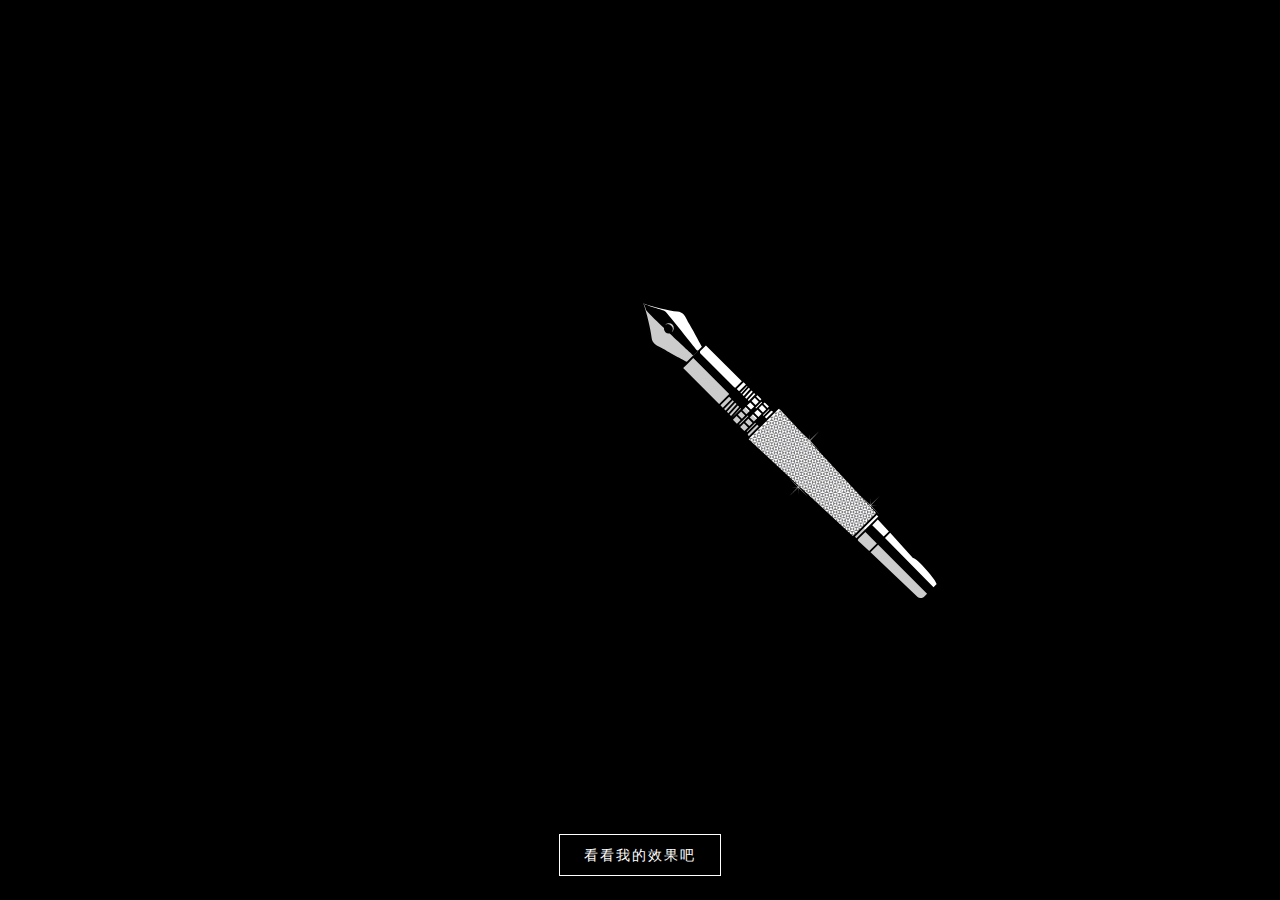
<file: pendrawing/index.html>
<!doctype html>
<html>
<head>
<meta charset="utf-8">
<title>html5 canvas钢笔绘制线条创建导火线燃烧动画效果</title>
<link rel="stylesheet" href="css/normalize.min.css">
<link rel="stylesheet" href="css/index.css"> 
</head>
<body>


<section class="input" style="opacity: 1; visibility: visible;">
	<canvas></canvas>
	<button class="create">看看我的效果吧</button>
	<img src="css/pen.svg" />
</section>

<section class="output">
	<canvas></canvas>
	<button class="reset">再画一次</button>
</section>

<script src="js/index.js"></script>

</body>
</html>
</file>
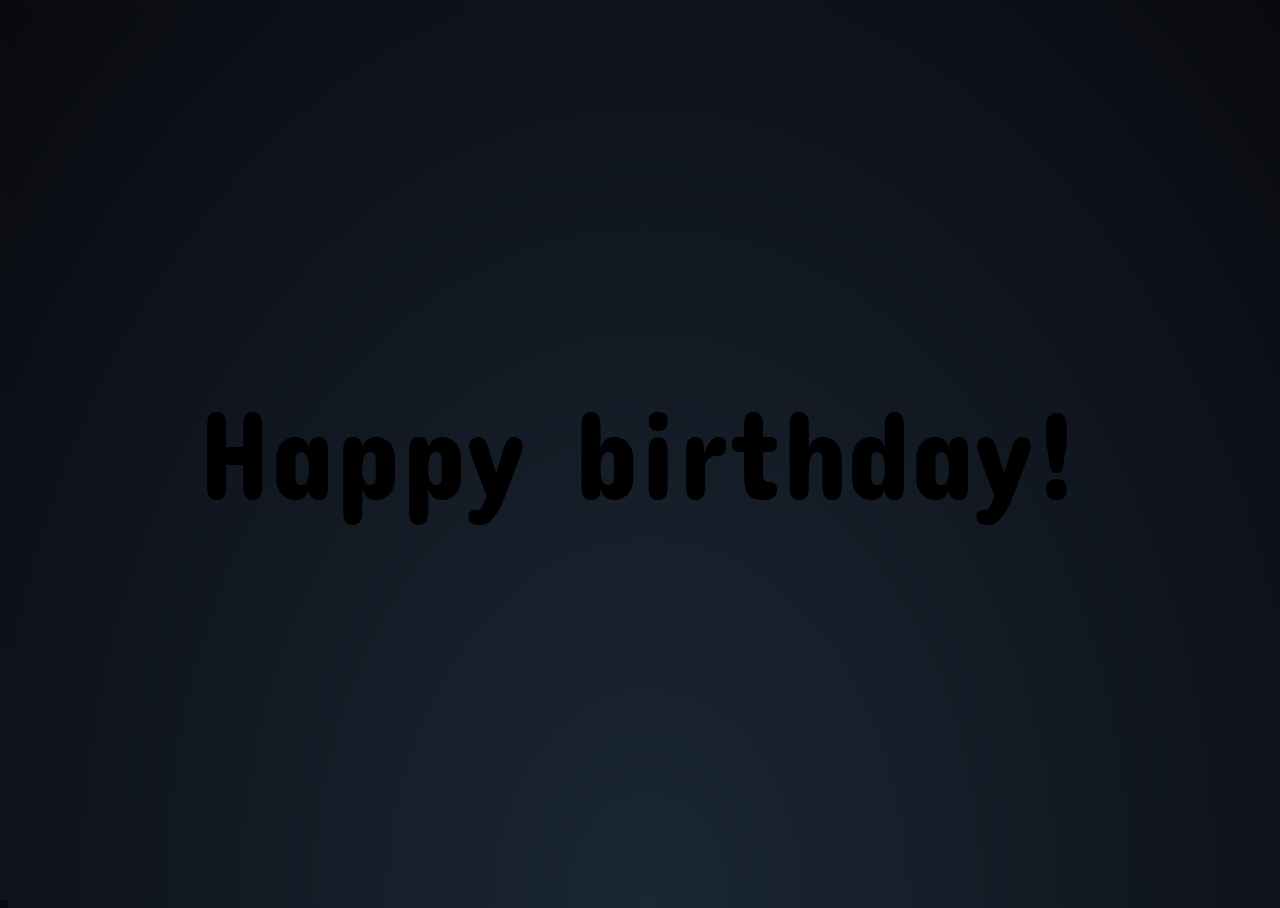
<file: happybirthday.html>
<!doctype html>
<html>
<head>
<meta charset="utf-8">
<title>纯CSS烟花</title>

<style>
@import url("https://fonts.googleapis.com/css?family=Concert+One");
html,
body {
  width: 100%;
  height: 100%;
  background: -webkit-radial-gradient(bottom ellipse, #1b2735 0%, #090a0f 100%);
  background: radial-gradient(ellipse at bottom, #1b2735 0%, #090a0f 100%);
}

.text {
  position: absolute;
  left: 50%;
  top: 50%;
  width: 80%;
  -webkit-transform: translate(-50%, -50%);
          transform: translate(-50%, -50%);
  text-align: center;
  font-size: 10vw;
  font-family: 'Concert One', cursive;
  -webkit-animation: text-animation 5s linear infinite alternate;
          animation: text-animation 5s linear infinite alternate;
}

@-webkit-keyframes text-animation {
  from {
    color: white;
    text-shadow: 0 0 10px #fff, 0 0 20px #fff, 0 0 30px #fff, 0 0 40px #FFDD1B, 0 0 70px #FFDD1B, 0 0 80px #FFDD1B, 0 0 100px #FFDD1B, 0 0 150px #FFDD1B;
  }
  to {
    color: white;
    text-shadow: 0 0 5px #fff, 0 0 10px #fff, 0 0 20px #ff0080, 0 0 30px #ff0080, 0 0 40px #ff0080, 0 0 55px #ff0080, 0 0 75px #ff0080;
    text-align: center;
  }
}

@keyframes text-animation {
  from {
    color: white;
    text-shadow: 0 0 10px #fff, 0 0 20px #fff, 0 0 30px #fff, 0 0 40px #FFDD1B, 0 0 70px #FFDD1B, 0 0 80px #FFDD1B, 0 0 100px #FFDD1B, 0 0 150px #FFDD1B;
  }
  to {
    color: white;
    text-shadow: 0 0 5px #fff, 0 0 10px #fff, 0 0 20px #ff0080, 0 0 30px #ff0080, 0 0 40px #ff0080, 0 0 55px #ff0080, 0 0 75px #ff0080;
    text-align: center;
  }
}
.bomb-rocket, .normal-rocket {
  position: absolute;
  bottom: 0;
  width: 30px;
  height: 30px;
  border-radius: 100%;
  -webkit-animation-timing-function: linear;
          animation-timing-function: linear;
  -webkit-animation-iteration-count: infinite;
          animation-iteration-count: infinite;
}

.bomb-rocket:nth-child(1) {
  left: 65vw;
  -webkit-animation-name: bomb-rocket-animate-2;
          animation-name: bomb-rocket-animate-2;
  -webkit-animation-delay: 0.9s;
          animation-delay: 0.9s;
  -webkit-animation-duration: 4s;
          animation-duration: 4s;
  color: red;
}

.normal-rocket:nth-child(16) {
  left: 89vw;
  -webkit-animation-name: normal-rocket-animate-2;
          animation-name: normal-rocket-animate-2;
  -webkit-animation-delay: 1s;
          animation-delay: 1s;
  -webkit-animation-duration: 4s;
          animation-duration: 4s;
  color: deepskyblue;
}

.bomb-rocket:nth-child(2) {
  left: 37vw;
  -webkit-animation-name: bomb-rocket-animate-3;
          animation-name: bomb-rocket-animate-3;
  -webkit-animation-delay: 0.5s;
          animation-delay: 0.5s;
  -webkit-animation-duration: 5s;
          animation-duration: 5s;
  color: turquoise;
}

.normal-rocket:nth-child(17) {
  left: 56vw;
  -webkit-animation-name: normal-rocket-animate-3;
          animation-name: normal-rocket-animate-3;
  -webkit-animation-delay: 0.6s;
          animation-delay: 0.6s;
  -webkit-animation-duration: 5s;
          animation-duration: 5s;
  color: yellow;
}

.bomb-rocket:nth-child(3) {
  left: 48vw;
  -webkit-animation-name: bomb-rocket-animate-1;
          animation-name: bomb-rocket-animate-1;
  -webkit-animation-delay: 0.9s;
          animation-delay: 0.9s;
  -webkit-animation-duration: 4s;
          animation-duration: 4s;
  color: turquoise;
}

.normal-rocket:nth-child(18) {
  left: 85vw;
  -webkit-animation-name: normal-rocket-animate-1;
          animation-name: normal-rocket-animate-1;
  -webkit-animation-delay: 1.6s;
          animation-delay: 1.6s;
  -webkit-animation-duration: 4s;
          animation-duration: 4s;
  color: deepskyblue;
}

.bomb-rocket:nth-child(4) {
  left: 73vw;
  -webkit-animation-name: bomb-rocket-animate-2;
          animation-name: bomb-rocket-animate-2;
  -webkit-animation-delay: 1.9s;
          animation-delay: 1.9s;
  -webkit-animation-duration: 4s;
          animation-duration: 4s;
  color: yellow;
}

.normal-rocket:nth-child(19) {
  left: 13vw;
  -webkit-animation-name: normal-rocket-animate-2;
          animation-name: normal-rocket-animate-2;
  -webkit-animation-delay: 0.9s;
          animation-delay: 0.9s;
  -webkit-animation-duration: 5s;
          animation-duration: 5s;
  color: springgreen;
}

.bomb-rocket:nth-child(5) {
  left: 81vw;
  -webkit-animation-name: bomb-rocket-animate-3;
          animation-name: bomb-rocket-animate-3;
  -webkit-animation-delay: 0.5s;
          animation-delay: 0.5s;
  -webkit-animation-duration: 4s;
          animation-duration: 4s;
  color: yellow;
}

.normal-rocket:nth-child(20) {
  left: 66vw;
  -webkit-animation-name: normal-rocket-animate-3;
          animation-name: normal-rocket-animate-3;
  -webkit-animation-delay: 1.9s;
          animation-delay: 1.9s;
  -webkit-animation-duration: 5s;
          animation-duration: 5s;
  color: yellow;
}

.bomb-rocket:nth-child(6) {
  left: 60vw;
  -webkit-animation-name: bomb-rocket-animate-1;
          animation-name: bomb-rocket-animate-1;
  -webkit-animation-delay: 0.9s;
          animation-delay: 0.9s;
  -webkit-animation-duration: 4s;
          animation-duration: 4s;
  color: turquoise;
}

.normal-rocket:nth-child(21) {
  left: 95vw;
  -webkit-animation-name: normal-rocket-animate-1;
          animation-name: normal-rocket-animate-1;
  -webkit-animation-delay: 1.4s;
          animation-delay: 1.4s;
  -webkit-animation-duration: 5s;
          animation-duration: 5s;
  color: hotpink;
}

.bomb-rocket:nth-child(7) {
  left: 99vw;
  -webkit-animation-name: bomb-rocket-animate-2;
          animation-name: bomb-rocket-animate-2;
  -webkit-animation-delay: 0.7s;
          animation-delay: 0.7s;
  -webkit-animation-duration: 4s;
          animation-duration: 4s;
  color: springgreen;
}

.normal-rocket:nth-child(22) {
  left: 86vw;
  -webkit-animation-name: normal-rocket-animate-2;
          animation-name: normal-rocket-animate-2;
  -webkit-animation-delay: 1.5s;
          animation-delay: 1.5s;
  -webkit-animation-duration: 5s;
          animation-duration: 5s;
  color: hotpink;
}

.bomb-rocket:nth-child(8) {
  left: 90vw;
  -webkit-animation-name: bomb-rocket-animate-3;
          animation-name: bomb-rocket-animate-3;
  -webkit-animation-delay: 1s;
          animation-delay: 1s;
  -webkit-animation-duration: 5s;
          animation-duration: 5s;
  color: deepskyblue;
}

.normal-rocket:nth-child(23) {
  left: 81vw;
  -webkit-animation-name: normal-rocket-animate-3;
          animation-name: normal-rocket-animate-3;
  -webkit-animation-delay: 0.9s;
          animation-delay: 0.9s;
  -webkit-animation-duration: 5s;
          animation-duration: 5s;
  color: hotpink;
}

.bomb-rocket:nth-child(9) {
  left: 95vw;
  -webkit-animation-name: bomb-rocket-animate-1;
          animation-name: bomb-rocket-animate-1;
  -webkit-animation-delay: 2s;
          animation-delay: 2s;
  -webkit-animation-duration: 4s;
          animation-duration: 4s;
  color: springgreen;
}

.normal-rocket:nth-child(24) {
  left: 48vw;
  -webkit-animation-name: normal-rocket-animate-1;
          animation-name: normal-rocket-animate-1;
  -webkit-animation-delay: 0.6s;
          animation-delay: 0.6s;
  -webkit-animation-duration: 4s;
          animation-duration: 4s;
  color: red;
}

.bomb-rocket:nth-child(10) {
  left: 85vw;
  -webkit-animation-name: bomb-rocket-animate-2;
          animation-name: bomb-rocket-animate-2;
  -webkit-animation-delay: 1s;
          animation-delay: 1s;
  -webkit-animation-duration: 4s;
          animation-duration: 4s;
  color: turquoise;
}

.normal-rocket:nth-child(25) {
  left: 4vw;
  -webkit-animation-name: normal-rocket-animate-2;
          animation-name: normal-rocket-animate-2;
  -webkit-animation-delay: 1.1s;
          animation-delay: 1.1s;
  -webkit-animation-duration: 5s;
          animation-duration: 5s;
  color: springgreen;
}

.bomb-rocket:nth-child(11) {
  left: 70vw;
  -webkit-animation-name: bomb-rocket-animate-3;
          animation-name: bomb-rocket-animate-3;
  -webkit-animation-delay: 1.9s;
          animation-delay: 1.9s;
  -webkit-animation-duration: 4s;
          animation-duration: 4s;
  color: yellow;
}

.normal-rocket:nth-child(26) {
  left: 3vw;
  -webkit-animation-name: normal-rocket-animate-3;
          animation-name: normal-rocket-animate-3;
  -webkit-animation-delay: 0.8s;
          animation-delay: 0.8s;
  -webkit-animation-duration: 5s;
          animation-duration: 5s;
  color: springgreen;
}

.bomb-rocket:nth-child(12) {
  left: 20vw;
  -webkit-animation-name: bomb-rocket-animate-1;
          animation-name: bomb-rocket-animate-1;
  -webkit-animation-delay: 2s;
          animation-delay: 2s;
  -webkit-animation-duration: 4s;
          animation-duration: 4s;
  color: turquoise;
}

.normal-rocket:nth-child(27) {
  left: 3vw;
  -webkit-animation-name: normal-rocket-animate-1;
          animation-name: normal-rocket-animate-1;
  -webkit-animation-delay: 0.5s;
          animation-delay: 0.5s;
  -webkit-animation-duration: 5s;
          animation-duration: 5s;
  color: red;
}

.bomb-rocket:nth-child(13) {
  left: 88vw;
  -webkit-animation-name: bomb-rocket-animate-2;
          animation-name: bomb-rocket-animate-2;
  -webkit-animation-delay: 1.3s;
          animation-delay: 1.3s;
  -webkit-animation-duration: 5s;
          animation-duration: 5s;
  color: deepskyblue;
}

.normal-rocket:nth-child(28) {
  left: 1vw;
  -webkit-animation-name: normal-rocket-animate-2;
          animation-name: normal-rocket-animate-2;
  -webkit-animation-delay: 0.7s;
          animation-delay: 0.7s;
  -webkit-animation-duration: 4s;
          animation-duration: 4s;
  color: deepskyblue;
}

.bomb-rocket:nth-child(14) {
  left: 74vw;
  -webkit-animation-name: bomb-rocket-animate-3;
          animation-name: bomb-rocket-animate-3;
  -webkit-animation-delay: 1s;
          animation-delay: 1s;
  -webkit-animation-duration: 5s;
          animation-duration: 5s;
  color: turquoise;
}

.normal-rocket:nth-child(29) {
  left: 46vw;
  -webkit-animation-name: normal-rocket-animate-3;
          animation-name: normal-rocket-animate-3;
  -webkit-animation-delay: 0.4s;
          animation-delay: 0.4s;
  -webkit-animation-duration: 5s;
          animation-duration: 5s;
  color: yellow;
}

.bomb-rocket:nth-child(15) {
  left: 59vw;
  -webkit-animation-name: bomb-rocket-animate-1;
          animation-name: bomb-rocket-animate-1;
  -webkit-animation-delay: 2s;
          animation-delay: 2s;
  -webkit-animation-duration: 4s;
          animation-duration: 4s;
  color: deepskyblue;
}

.normal-rocket:nth-child(30) {
  left: 57vw;
  -webkit-animation-name: normal-rocket-animate-1;
          animation-name: normal-rocket-animate-1;
  -webkit-animation-delay: 1.1s;
          animation-delay: 1.1s;
  -webkit-animation-duration: 5s;
          animation-duration: 5s;
  color: red;
}

@-webkit-keyframes bomb-rocket-animate-1 {
  0% {
    -webkit-transform: rotate(-10deg) translateY(0) scale(0);
            transform: rotate(-10deg) translateY(0) scale(0);
    opacity: 1;
    box-shadow: none;
  }
  0.1% {
    -webkit-transform: rotate(-10deg) translateY(0) scale(0.1, 0.5);
            transform: rotate(-10deg) translateY(0) scale(0.1, 0.5);
    background: -webkit-linear-gradient(top, currentColor 0%, #000000 80%);
    background: linear-gradient(180deg, currentColor 0%, #000000 80%);
    box-shadow: none;
    opacity: 1;
  }
  50% {
    -webkit-transform: rotate(-10deg) translateY(-50vh) scale(0.1, 0.5);
            transform: rotate(-10deg) translateY(-50vh) scale(0.1, 0.5);
    background: -webkit-linear-gradient(top, currentColor 0%, #000000 80%);
    background: linear-gradient(180deg, currentColor 0%, #000000 80%);
    box-shadow: none;
    opacity: 1;
  }
  50.1% {
    -webkit-transform: rotate(-10deg) translateY(-50vh) scale(0.1);
            transform: rotate(-10deg) translateY(-50vh) scale(0.1);
    background: transparent;
    box-shadow: 0 0 5px #fff, 0 0 10px #fff, 0 0 20px currentColor, 0 0 30px currentColor, 0 0 40px currentColor, 0 0 55px currentColor, 0 0 75px currentColor, 0 0 5px #fff, 0 0 10px #fff, 0 0 20px currentColor, 0 0 30px currentColor, 0 0 40px currentColor, 0 0 55px currentColor, 0 0 75px currentColor, 0 0 5px #fff, 0 0 10px #fff, 0 0 20px currentColor, 0 0 30px currentColor, 0 0 40px currentColor, 0 0 55px currentColor, 0 0 75px currentColor, 0 0 5px #fff, 0 0 10px #fff, 0 0 20px currentColor, 0 0 30px currentColor, 0 0 40px currentColor, 0 0 55px currentColor, 0 0 75px currentColor, 0 0 5px #fff, 0 0 10px #fff, 0 0 20px currentColor, 0 0 30px currentColor, 0 0 40px currentColor, 0 0 55px currentColor, 0 0 75px currentColor, 0 0 5px #fff, 0 0 10px #fff, 0 0 20px currentColor, 0 0 30px currentColor, 0 0 40px currentColor, 0 0 55px currentColor, 0 0 75px currentColor, 0 0 5px #fff, 0 0 10px #fff, 0 0 20px currentColor, 0 0 30px currentColor, 0 0 40px currentColor, 0 0 55px currentColor, 0 0 75px currentColor, 0 0 5px #fff, 0 0 10px #fff, 0 0 20px currentColor, 0 0 30px currentColor, 0 0 40px currentColor, 0 0 55px currentColor, 0 0 75px currentColor, 0 0 5px #fff, 0 0 10px #fff, 0 0 20px currentColor, 0 0 30px currentColor, 0 0 40px currentColor, 0 0 55px currentColor, 0 0 75px currentColor, 0 0 5px #fff, 0 0 10px #fff, 0 0 20px currentColor, 0 0 30px currentColor, 0 0 40px currentColor, 0 0 55px currentColor, 0 0 75px currentColor, 0 0 5px #fff, 0 0 10px #fff, 0 0 20px currentColor, 0 0 30px currentColor, 0 0 40px currentColor, 0 0 55px currentColor, 0 0 75px currentColor, 0 0 5px #fff, 0 0 10px #fff, 0 0 20px currentColor, 0 0 30px currentColor, 0 0 40px currentColor, 0 0 55px currentColor, 0 0 75px currentColor, 0 0 5px #fff, 0 0 10px #fff, 0 0 20px currentColor, 0 0 30px currentColor, 0 0 40px currentColor, 0 0 55px currentColor, 0 0 75px currentColor, 0 0 5px #fff, 0 0 10px #fff, 0 0 20px currentColor, 0 0 30px currentColor, 0 0 40px currentColor, 0 0 55px currentColor, 0 0 75px currentColor, 0 0 5px #fff, 0 0 10px #fff, 0 0 20px currentColor, 0 0 30px currentColor, 0 0 40px currentColor, 0 0 55px currentColor, 0 0 75px currentColor, 0 0 5px #fff, 0 0 10px #fff, 0 0 20px currentColor, 0 0 30px currentColor, 0 0 40px currentColor, 0 0 55px currentColor, 0 0 75px currentColor, 0 0 5px #fff, 0 0 10px #fff, 0 0 20px currentColor, 0 0 30px currentColor, 0 0 40px currentColor, 0 0 55px currentColor, 0 0 75px currentColor, 0 0 5px #fff, 0 0 10px #fff, 0 0 20px currentColor, 0 0 30px currentColor, 0 0 40px currentColor, 0 0 55px currentColor, 0 0 75px currentColor, 0 0 5px #fff, 0 0 10px #fff, 0 0 20px currentColor, 0 0 30px currentColor, 0 0 40px currentColor, 0 0 55px currentColor, 0 0 75px currentColor, 0 0 5px #fff, 0 0 10px #fff, 0 0 20px currentColor, 0 0 30px currentColor, 0 0 40px currentColor, 0 0 55px currentColor, 0 0 75px currentColor, 0 0 5px #fff, 0 0 10px #fff, 0 0 20px currentColor, 0 0 30px currentColor, 0 0 40px currentColor, 0 0 55px currentColor, 0 0 75px currentColor, 0 0 5px #fff, 0 0 10px #fff, 0 0 20px currentColor, 0 0 30px currentColor, 0 0 40px currentColor, 0 0 55px currentColor, 0 0 75px currentColor, 0 0 5px #fff, 0 0 10px #fff, 0 0 20px currentColor, 0 0 30px currentColor, 0 0 40px currentColor, 0 0 55px currentColor, 0 0 75px currentColor, 0 0 5px #fff, 0 0 10px #fff, 0 0 20px currentColor, 0 0 30px currentColor, 0 0 40px currentColor, 0 0 55px currentColor, 0 0 75px currentColor, 0 0 5px #fff, 0 0 10px #fff, 0 0 20px currentColor, 0 0 30px currentColor, 0 0 40px currentColor, 0 0 55px currentColor, 0 0 75px currentColor, 0 0 5px #fff, 0 0 10px #fff, 0 0 20px currentColor, 0 0 30px currentColor, 0 0 40px currentColor, 0 0 55px currentColor, 0 0 75px currentColor, 0 0 5px #fff, 0 0 10px #fff, 0 0 20px currentColor, 0 0 30px currentColor, 0 0 40px currentColor, 0 0 55px currentColor, 0 0 75px currentColor, 0 0 5px #fff, 0 0 10px #fff, 0 0 20px currentColor, 0 0 30px currentColor, 0 0 40px currentColor, 0 0 55px currentColor, 0 0 75px currentColor, 0 0 5px #fff, 0 0 10px #fff, 0 0 20px currentColor, 0 0 30px currentColor, 0 0 40px currentColor, 0 0 55px currentColor, 0 0 75px currentColor, 0 0 5px #fff, 0 0 10px #fff, 0 0 20px currentColor, 0 0 30px currentColor, 0 0 40px currentColor, 0 0 55px currentColor, 0 0 75px currentColor, 0 0 5px #fff, 0 0 10px #fff, 0 0 20px currentColor, 0 0 30px currentColor, 0 0 40px currentColor, 0 0 55px currentColor, 0 0 75px currentColor, 0 0 5px #fff, 0 0 10px #fff, 0 0 20px currentColor, 0 0 30px currentColor, 0 0 40px currentColor, 0 0 55px currentColor, 0 0 75px currentColor, 0 0 5px #fff, 0 0 10px #fff, 0 0 20px currentColor, 0 0 30px currentColor, 0 0 40px currentColor, 0 0 55px currentColor, 0 0 75px currentColor, 0 0 5px #fff, 0 0 10px #fff, 0 0 20px currentColor, 0 0 30px currentColor, 0 0 40px currentColor, 0 0 55px currentColor, 0 0 75px currentColor, 0 0 5px #fff, 0 0 10px #fff, 0 0 20px currentColor, 0 0 30px currentColor, 0 0 40px currentColor, 0 0 55px currentColor, 0 0 75px currentColor, 0 0 5px #fff, 0 0 10px #fff, 0 0 20px currentColor, 0 0 30px currentColor, 0 0 40px currentColor, 0 0 55px currentColor, 0 0 75px currentColor;
    opacity: 1;
  }
  75% {
    -webkit-transform: rotate(-10deg) translateY(-50vh) scale(0.1);
            transform: rotate(-10deg) translateY(-50vh) scale(0.1);
    background: transparent;
    box-shadow: 500px 0px 5px #fff, 500px 0px 10px #fff, 500px 0px 20px currentColor, 500px 0px 30px currentColor, 500px 0px 40px currentColor, 500px 0px 55px currentColor, 500px 0px 75px currentColor, 344.68271px 60.77686px 5px #fff, 344.68271px 60.77686px 10px #fff, 344.68271px 60.77686px 20px currentColor, 344.68271px 60.77686px 30px currentColor, 344.68271px 60.77686px 40px currentColor, 344.68271px 60.77686px 55px currentColor, 344.68271px 60.77686px 75px currentColor, 187.93852px 68.40403px 5px #fff, 187.93852px 68.40403px 10px #fff, 187.93852px 68.40403px 20px currentColor, 187.93852px 68.40403px 30px currentColor, 187.93852px 68.40403px 40px currentColor, 187.93852px 68.40403px 55px currentColor, 187.93852px 68.40403px 75px currentColor, 433.0127px 250px 5px #fff, 433.0127px 250px 10px #fff, 433.0127px 250px 20px currentColor, 433.0127px 250px 30px currentColor, 433.0127px 250px 40px currentColor, 433.0127px 250px 55px currentColor, 433.0127px 250px 75px currentColor, 268.11556px 224.97566px 5px #fff, 268.11556px 224.97566px 10px #fff, 268.11556px 224.97566px 20px currentColor, 268.11556px 224.97566px 30px currentColor, 268.11556px 224.97566px 40px currentColor, 268.11556px 224.97566px 55px currentColor, 268.11556px 224.97566px 75px currentColor, 128.55752px 153.20889px 5px #fff, 128.55752px 153.20889px 10px #fff, 128.55752px 153.20889px 20px currentColor, 128.55752px 153.20889px 30px currentColor, 128.55752px 153.20889px 40px currentColor, 128.55752px 153.20889px 55px currentColor, 128.55752px 153.20889px 75px currentColor, 250px 433.0127px 5px #fff, 250px 433.0127px 10px #fff, 250px 433.0127px 20px currentColor, 250px 433.0127px 30px currentColor, 250px 433.0127px 40px currentColor, 250px 433.0127px 55px currentColor, 250px 433.0127px 75px currentColor, 119.70705px 328.89242px 5px #fff, 119.70705px 328.89242px 10px #fff, 119.70705px 328.89242px 20px currentColor, 119.70705px 328.89242px 30px currentColor, 119.70705px 328.89242px 40px currentColor, 119.70705px 328.89242px 55px currentColor, 119.70705px 328.89242px 75px currentColor, 34.72964px 196.96155px 5px #fff, 34.72964px 196.96155px 10px #fff, 34.72964px 196.96155px 20px currentColor, 34.72964px 196.96155px 30px currentColor, 34.72964px 196.96155px 40px currentColor, 34.72964px 196.96155px 55px currentColor, 34.72964px 196.96155px 75px currentColor, 0px 500px 5px #fff, 0px 500px 10px #fff, 0px 500px 20px currentColor, 0px 500px 30px currentColor, 0px 500px 40px currentColor, 0px 500px 55px currentColor, 0px 500px 75px currentColor, -60.77686px 344.68271px 5px #fff, -60.77686px 344.68271px 10px #fff, -60.77686px 344.68271px 20px currentColor, -60.77686px 344.68271px 30px currentColor, -60.77686px 344.68271px 40px currentColor, -60.77686px 344.68271px 55px currentColor, -60.77686px 344.68271px 75px currentColor, -68.40403px 187.93852px 5px #fff, -68.40403px 187.93852px 10px #fff, -68.40403px 187.93852px 20px currentColor, -68.40403px 187.93852px 30px currentColor, -68.40403px 187.93852px 40px currentColor, -68.40403px 187.93852px 55px currentColor, -68.40403px 187.93852px 75px currentColor, -250px 433.0127px 5px #fff, -250px 433.0127px 10px #fff, -250px 433.0127px 20px currentColor, -250px 433.0127px 30px currentColor, -250px 433.0127px 40px currentColor, -250px 433.0127px 55px currentColor, -250px 433.0127px 75px currentColor, -224.97566px 268.11556px 5px #fff, -224.97566px 268.11556px 10px #fff, -224.97566px 268.11556px 20px currentColor, -224.97566px 268.11556px 30px currentColor, -224.97566px 268.11556px 40px currentColor, -224.97566px 268.11556px 55px currentColor, -224.97566px 268.11556px 75px currentColor, -153.20889px 128.55752px 5px #fff, -153.20889px 128.55752px 10px #fff, -153.20889px 128.55752px 20px currentColor, -153.20889px 128.55752px 30px currentColor, -153.20889px 128.55752px 40px currentColor, -153.20889px 128.55752px 55px currentColor, -153.20889px 128.55752px 75px currentColor, -433.0127px 250px 5px #fff, -433.0127px 250px 10px #fff, -433.0127px 250px 20px currentColor, -433.0127px 250px 30px currentColor, -433.0127px 250px 40px currentColor, -433.0127px 250px 55px currentColor, -433.0127px 250px 75px currentColor, -328.89242px 119.70705px 5px #fff, -328.89242px 119.70705px 10px #fff, -328.89242px 119.70705px 20px currentColor, -328.89242px 119.70705px 30px currentColor, -328.89242px 119.70705px 40px currentColor, -328.89242px 119.70705px 55px currentColor, -328.89242px 119.70705px 75px currentColor, -196.96155px 34.72964px 5px #fff, -196.96155px 34.72964px 10px #fff, -196.96155px 34.72964px 20px currentColor, -196.96155px 34.72964px 30px currentColor, -196.96155px 34.72964px 40px currentColor, -196.96155px 34.72964px 55px currentColor, -196.96155px 34.72964px 75px currentColor, -500px 0px 5px #fff, -500px 0px 10px #fff, -500px 0px 20px currentColor, -500px 0px 30px currentColor, -500px 0px 40px currentColor, -500px 0px 55px currentColor, -500px 0px 75px currentColor, -344.68271px -60.77686px 5px #fff, -344.68271px -60.77686px 10px #fff, -344.68271px -60.77686px 20px currentColor, -344.68271px -60.77686px 30px currentColor, -344.68271px -60.77686px 40px currentColor, -344.68271px -60.77686px 55px currentColor, -344.68271px -60.77686px 75px currentColor, -187.93852px -68.40403px 5px #fff, -187.93852px -68.40403px 10px #fff, -187.93852px -68.40403px 20px currentColor, -187.93852px -68.40403px 30px currentColor, -187.93852px -68.40403px 40px currentColor, -187.93852px -68.40403px 55px currentColor, -187.93852px -68.40403px 75px currentColor, -433.0127px -250px 5px #fff, -433.0127px -250px 10px #fff, -433.0127px -250px 20px currentColor, -433.0127px -250px 30px currentColor, -433.0127px -250px 40px currentColor, -433.0127px -250px 55px currentColor, -433.0127px -250px 75px currentColor, -268.11555px -224.97566px 5px #fff, -268.11555px -224.97566px 10px #fff, -268.11555px -224.97566px 20px currentColor, -268.11555px -224.97566px 30px currentColor, -268.11555px -224.97566px 40px currentColor, -268.11555px -224.97566px 55px currentColor, -268.11555px -224.97566px 75px currentColor, -128.55752px -153.20889px 5px #fff, -128.55752px -153.20889px 10px #fff, -128.55752px -153.20889px 20px currentColor, -128.55752px -153.20889px 30px currentColor, -128.55752px -153.20889px 40px currentColor, -128.55752px -153.20889px 55px currentColor, -128.55752px -153.20889px 75px currentColor, -249.99998px -433.0127px 5px #fff, -249.99998px -433.0127px 10px #fff, -249.99998px -433.0127px 20px currentColor, -249.99998px -433.0127px 30px currentColor, -249.99998px -433.0127px 40px currentColor, -249.99998px -433.0127px 55px currentColor, -249.99998px -433.0127px 75px currentColor, -119.70701px -328.89241px 5px #fff, -119.70701px -328.89241px 10px #fff, -119.70701px -328.89241px 20px currentColor, -119.70701px -328.89241px 30px currentColor, -119.70701px -328.89241px 40px currentColor, -119.70701px -328.89241px 55px currentColor, -119.70701px -328.89241px 75px currentColor, -34.72959px -196.96154px 5px #fff, -34.72959px -196.96154px 10px #fff, -34.72959px -196.96154px 20px currentColor, -34.72959px -196.96154px 30px currentColor, -34.72959px -196.96154px 40px currentColor, -34.72959px -196.96154px 55px currentColor, -34.72959px -196.96154px 75px currentColor, 0.00028px -499.99994px 5px #fff, 0.00028px -499.99994px 10px #fff, 0.00028px -499.99994px 20px currentColor, 0.00028px -499.99994px 30px currentColor, 0.00028px -499.99994px 40px currentColor, 0.00028px -499.99994px 55px currentColor, 0.00028px -499.99994px 75px currentColor, 60.77729px -344.68262px 5px #fff, 60.77729px -344.68262px 10px #fff, 60.77729px -344.68262px 20px currentColor, 60.77729px -344.68262px 30px currentColor, 60.77729px -344.68262px 40px currentColor, 60.77729px -344.68262px 55px currentColor, 60.77729px -344.68262px 75px currentColor, 68.40456px -187.93841px 5px #fff, 68.40456px -187.93841px 10px #fff, 68.40456px -187.93841px 20px currentColor, 68.40456px -187.93841px 30px currentColor, 68.40456px -187.93841px 40px currentColor, 68.40456px -187.93841px 55px currentColor, 68.40456px -187.93841px 75px currentColor, 250.00279px -433.01207px 5px #fff, 250.00279px -433.01207px 10px #fff, 250.00279px -433.01207px 20px currentColor, 250.00279px -433.01207px 30px currentColor, 250.00279px -433.01207px 40px currentColor, 250.00279px -433.01207px 55px currentColor, 250.00279px -433.01207px 75px currentColor, 224.97966px -268.11461px 5px #fff, 224.97966px -268.11461px 10px #fff, 224.97966px -268.11461px 20px currentColor, 224.97966px -268.11461px 30px currentColor, 224.97966px -268.11461px 40px currentColor, 224.97966px -268.11461px 55px currentColor, 224.97966px -268.11461px 75px currentColor, 153.21347px -128.55641px 5px #fff, 153.21347px -128.55641px 10px #fff, 153.21347px -128.55641px 20px currentColor, 153.21347px -128.55641px 30px currentColor, 153.21347px -128.55641px 40px currentColor, 153.21347px -128.55641px 55px currentColor, 153.21347px -128.55641px 75px currentColor, 433.03515px -249.99435px 5px #fff, 433.03515px -249.99435px 10px #fff, 433.03515px -249.99435px 20px currentColor, 433.03515px -249.99435px 30px currentColor, 433.03515px -249.99435px 40px currentColor, 433.03515px -249.99435px 55px currentColor, 433.03515px -249.99435px 75px currentColor, 328.92262px -119.69922px 5px #fff, 328.92262px -119.69922px 10px #fff, 328.92262px -119.69922px 20px currentColor, 328.92262px -119.69922px 30px currentColor, 328.92262px -119.69922px 40px currentColor, 328.92262px -119.69922px 55px currentColor, 328.92262px -119.69922px 75px currentColor, 196.99409px -34.72095px 5px #fff, 196.99409px -34.72095px 10px #fff, 196.99409px -34.72095px 20px currentColor, 196.99409px -34.72095px 30px currentColor, 196.99409px -34.72095px 40px currentColor, 196.99409px -34.72095px 55px currentColor, 196.99409px -34.72095px 75px currentColor;
    opacity: 1;
  }
  100% {
    -webkit-transform: rotate(-10deg) translateY(-50vh) scale(0.1);
            transform: rotate(-10deg) translateY(-50vh) scale(0.1);
    background: transparent;
    box-shadow: 500px 0px 5px #fff, 500px 0px 10px #fff, 500px 0px 20px currentColor, 500px 0px 30px currentColor, 500px 0px 40px currentColor, 500px 0px 55px currentColor, 500px 0px 75px currentColor, 344.68271px 60.77686px 5px #fff, 344.68271px 60.77686px 10px #fff, 344.68271px 60.77686px 20px currentColor, 344.68271px 60.77686px 30px currentColor, 344.68271px 60.77686px 40px currentColor, 344.68271px 60.77686px 55px currentColor, 344.68271px 60.77686px 75px currentColor, 187.93852px 68.40403px 5px #fff, 187.93852px 68.40403px 10px #fff, 187.93852px 68.40403px 20px currentColor, 187.93852px 68.40403px 30px currentColor, 187.93852px 68.40403px 40px currentColor, 187.93852px 68.40403px 55px currentColor, 187.93852px 68.40403px 75px currentColor, 433.0127px 250px 5px #fff, 433.0127px 250px 10px #fff, 433.0127px 250px 20px currentColor, 433.0127px 250px 30px currentColor, 433.0127px 250px 40px currentColor, 433.0127px 250px 55px currentColor, 433.0127px 250px 75px currentColor, 268.11556px 224.97566px 5px #fff, 268.11556px 224.97566px 10px #fff, 268.11556px 224.97566px 20px currentColor, 268.11556px 224.97566px 30px currentColor, 268.11556px 224.97566px 40px currentColor, 268.11556px 224.97566px 55px currentColor, 268.11556px 224.97566px 75px currentColor, 128.55752px 153.20889px 5px #fff, 128.55752px 153.20889px 10px #fff, 128.55752px 153.20889px 20px currentColor, 128.55752px 153.20889px 30px currentColor, 128.55752px 153.20889px 40px currentColor, 128.55752px 153.20889px 55px currentColor, 128.55752px 153.20889px 75px currentColor, 250px 433.0127px 5px #fff, 250px 433.0127px 10px #fff, 250px 433.0127px 20px currentColor, 250px 433.0127px 30px currentColor, 250px 433.0127px 40px currentColor, 250px 433.0127px 55px currentColor, 250px 433.0127px 75px currentColor, 119.70705px 328.89242px 5px #fff, 119.70705px 328.89242px 10px #fff, 119.70705px 328.89242px 20px currentColor, 119.70705px 328.89242px 30px currentColor, 119.70705px 328.89242px 40px currentColor, 119.70705px 328.89242px 55px currentColor, 119.70705px 328.89242px 75px currentColor, 34.72964px 196.96155px 5px #fff, 34.72964px 196.96155px 10px #fff, 34.72964px 196.96155px 20px currentColor, 34.72964px 196.96155px 30px currentColor, 34.72964px 196.96155px 40px currentColor, 34.72964px 196.96155px 55px currentColor, 34.72964px 196.96155px 75px currentColor, 0px 500px 5px #fff, 0px 500px 10px #fff, 0px 500px 20px currentColor, 0px 500px 30px currentColor, 0px 500px 40px currentColor, 0px 500px 55px currentColor, 0px 500px 75px currentColor, -60.77686px 344.68271px 5px #fff, -60.77686px 344.68271px 10px #fff, -60.77686px 344.68271px 20px currentColor, -60.77686px 344.68271px 30px currentColor, -60.77686px 344.68271px 40px currentColor, -60.77686px 344.68271px 55px currentColor, -60.77686px 344.68271px 75px currentColor, -68.40403px 187.93852px 5px #fff, -68.40403px 187.93852px 10px #fff, -68.40403px 187.93852px 20px currentColor, -68.40403px 187.93852px 30px currentColor, -68.40403px 187.93852px 40px currentColor, -68.40403px 187.93852px 55px currentColor, -68.40403px 187.93852px 75px currentColor, -250px 433.0127px 5px #fff, -250px 433.0127px 10px #fff, -250px 433.0127px 20px currentColor, -250px 433.0127px 30px currentColor, -250px 433.0127px 40px currentColor, -250px 433.0127px 55px currentColor, -250px 433.0127px 75px currentColor, -224.97566px 268.11556px 5px #fff, -224.97566px 268.11556px 10px #fff, -224.97566px 268.11556px 20px currentColor, -224.97566px 268.11556px 30px currentColor, -224.97566px 268.11556px 40px currentColor, -224.97566px 268.11556px 55px currentColor, -224.97566px 268.11556px 75px currentColor, -153.20889px 128.55752px 5px #fff, -153.20889px 128.55752px 10px #fff, -153.20889px 128.55752px 20px currentColor, -153.20889px 128.55752px 30px currentColor, -153.20889px 128.55752px 40px currentColor, -153.20889px 128.55752px 55px currentColor, -153.20889px 128.55752px 75px currentColor, -433.0127px 250px 5px #fff, -433.0127px 250px 10px #fff, -433.0127px 250px 20px currentColor, -433.0127px 250px 30px currentColor, -433.0127px 250px 40px currentColor, -433.0127px 250px 55px currentColor, -433.0127px 250px 75px currentColor, -328.89242px 119.70705px 5px #fff, -328.89242px 119.70705px 10px #fff, -328.89242px 119.70705px 20px currentColor, -328.89242px 119.70705px 30px currentColor, -328.89242px 119.70705px 40px currentColor, -328.89242px 119.70705px 55px currentColor, -328.89242px 119.70705px 75px currentColor, -196.96155px 34.72964px 5px #fff, -196.96155px 34.72964px 10px #fff, -196.96155px 34.72964px 20px currentColor, -196.96155px 34.72964px 30px currentColor, -196.96155px 34.72964px 40px currentColor, -196.96155px 34.72964px 55px currentColor, -196.96155px 34.72964px 75px currentColor, -500px 0px 5px #fff, -500px 0px 10px #fff, -500px 0px 20px currentColor, -500px 0px 30px currentColor, -500px 0px 40px currentColor, -500px 0px 55px currentColor, -500px 0px 75px currentColor, -344.68271px -60.77686px 5px #fff, -344.68271px -60.77686px 10px #fff, -344.68271px -60.77686px 20px currentColor, -344.68271px -60.77686px 30px currentColor, -344.68271px -60.77686px 40px currentColor, -344.68271px -60.77686px 55px currentColor, -344.68271px -60.77686px 75px currentColor, -187.93852px -68.40403px 5px #fff, -187.93852px -68.40403px 10px #fff, -187.93852px -68.40403px 20px currentColor, -187.93852px -68.40403px 30px currentColor, -187.93852px -68.40403px 40px currentColor, -187.93852px -68.40403px 55px currentColor, -187.93852px -68.40403px 75px currentColor, -433.0127px -250px 5px #fff, -433.0127px -250px 10px #fff, -433.0127px -250px 20px currentColor, -433.0127px -250px 30px currentColor, -433.0127px -250px 40px currentColor, -433.0127px -250px 55px currentColor, -433.0127px -250px 75px currentColor, -268.11555px -224.97566px 5px #fff, -268.11555px -224.97566px 10px #fff, -268.11555px -224.97566px 20px currentColor, -268.11555px -224.97566px 30px currentColor, -268.11555px -224.97566px 40px currentColor, -268.11555px -224.97566px 55px currentColor, -268.11555px -224.97566px 75px currentColor, -128.55752px -153.20889px 5px #fff, -128.55752px -153.20889px 10px #fff, -128.55752px -153.20889px 20px currentColor, -128.55752px -153.20889px 30px currentColor, -128.55752px -153.20889px 40px currentColor, -128.55752px -153.20889px 55px currentColor, -128.55752px -153.20889px 75px currentColor, -249.99998px -433.0127px 5px #fff, -249.99998px -433.0127px 10px #fff, -249.99998px -433.0127px 20px currentColor, -249.99998px -433.0127px 30px currentColor, -249.99998px -433.0127px 40px currentColor, -249.99998px -433.0127px 55px currentColor, -249.99998px -433.0127px 75px currentColor, -119.70701px -328.89241px 5px #fff, -119.70701px -328.89241px 10px #fff, -119.70701px -328.89241px 20px currentColor, -119.70701px -328.89241px 30px currentColor, -119.70701px -328.89241px 40px currentColor, -119.70701px -328.89241px 55px currentColor, -119.70701px -328.89241px 75px currentColor, -34.72959px -196.96154px 5px #fff, -34.72959px -196.96154px 10px #fff, -34.72959px -196.96154px 20px currentColor, -34.72959px -196.96154px 30px currentColor, -34.72959px -196.96154px 40px currentColor, -34.72959px -196.96154px 55px currentColor, -34.72959px -196.96154px 75px currentColor, 0.00028px -499.99994px 5px #fff, 0.00028px -499.99994px 10px #fff, 0.00028px -499.99994px 20px currentColor, 0.00028px -499.99994px 30px currentColor, 0.00028px -499.99994px 40px currentColor, 0.00028px -499.99994px 55px currentColor, 0.00028px -499.99994px 75px currentColor, 60.77729px -344.68262px 5px #fff, 60.77729px -344.68262px 10px #fff, 60.77729px -344.68262px 20px currentColor, 60.77729px -344.68262px 30px currentColor, 60.77729px -344.68262px 40px currentColor, 60.77729px -344.68262px 55px currentColor, 60.77729px -344.68262px 75px currentColor, 68.40456px -187.93841px 5px #fff, 68.40456px -187.93841px 10px #fff, 68.40456px -187.93841px 20px currentColor, 68.40456px -187.93841px 30px currentColor, 68.40456px -187.93841px 40px currentColor, 68.40456px -187.93841px 55px currentColor, 68.40456px -187.93841px 75px currentColor, 250.00279px -433.01207px 5px #fff, 250.00279px -433.01207px 10px #fff, 250.00279px -433.01207px 20px currentColor, 250.00279px -433.01207px 30px currentColor, 250.00279px -433.01207px 40px currentColor, 250.00279px -433.01207px 55px currentColor, 250.00279px -433.01207px 75px currentColor, 224.97966px -268.11461px 5px #fff, 224.97966px -268.11461px 10px #fff, 224.97966px -268.11461px 20px currentColor, 224.97966px -268.11461px 30px currentColor, 224.97966px -268.11461px 40px currentColor, 224.97966px -268.11461px 55px currentColor, 224.97966px -268.11461px 75px currentColor, 153.21347px -128.55641px 5px #fff, 153.21347px -128.55641px 10px #fff, 153.21347px -128.55641px 20px currentColor, 153.21347px -128.55641px 30px currentColor, 153.21347px -128.55641px 40px currentColor, 153.21347px -128.55641px 55px currentColor, 153.21347px -128.55641px 75px currentColor, 433.03515px -249.99435px 5px #fff, 433.03515px -249.99435px 10px #fff, 433.03515px -249.99435px 20px currentColor, 433.03515px -249.99435px 30px currentColor, 433.03515px -249.99435px 40px currentColor, 433.03515px -249.99435px 55px currentColor, 433.03515px -249.99435px 75px currentColor, 328.92262px -119.69922px 5px #fff, 328.92262px -119.69922px 10px #fff, 328.92262px -119.69922px 20px currentColor, 328.92262px -119.69922px 30px currentColor, 328.92262px -119.69922px 40px currentColor, 328.92262px -119.69922px 55px currentColor, 328.92262px -119.69922px 75px currentColor, 196.99409px -34.72095px 5px #fff, 196.99409px -34.72095px 10px #fff, 196.99409px -34.72095px 20px currentColor, 196.99409px -34.72095px 30px currentColor, 196.99409px -34.72095px 40px currentColor, 196.99409px -34.72095px 55px currentColor, 196.99409px -34.72095px 75px currentColor;
    opacity: 0;
  }
}

@keyframes bomb-rocket-animate-1 {
  0% {
    -webkit-transform: rotate(-10deg) translateY(0) scale(0);
            transform: rotate(-10deg) translateY(0) scale(0);
    opacity: 1;
    box-shadow: none;
  }
  0.1% {
    -webkit-transform: rotate(-10deg) translateY(0) scale(0.1, 0.5);
            transform: rotate(-10deg) translateY(0) scale(0.1, 0.5);
    background: -webkit-linear-gradient(top, currentColor 0%, #000000 80%);
    background: linear-gradient(180deg, currentColor 0%, #000000 80%);
    box-shadow: none;
    opacity: 1;
  }
  50% {
    -webkit-transform: rotate(-10deg) translateY(-50vh) scale(0.1, 0.5);
            transform: rotate(-10deg) translateY(-50vh) scale(0.1, 0.5);
    background: -webkit-linear-gradient(top, currentColor 0%, #000000 80%);
    background: linear-gradient(180deg, currentColor 0%, #000000 80%);
    box-shadow: none;
    opacity: 1;
  }
  50.1% {
    -webkit-transform: rotate(-10deg) translateY(-50vh) scale(0.1);
            transform: rotate(-10deg) translateY(-50vh) scale(0.1);
    background: transparent;
    box-shadow: 0 0 5px #fff, 0 0 10px #fff, 0 0 20px currentColor, 0 0 30px currentColor, 0 0 40px currentColor, 0 0 55px currentColor, 0 0 75px currentColor, 0 0 5px #fff, 0 0 10px #fff, 0 0 20px currentColor, 0 0 30px currentColor, 0 0 40px currentColor, 0 0 55px currentColor, 0 0 75px currentColor, 0 0 5px #fff, 0 0 10px #fff, 0 0 20px currentColor, 0 0 30px currentColor, 0 0 40px currentColor, 0 0 55px currentColor, 0 0 75px currentColor, 0 0 5px #fff, 0 0 10px #fff, 0 0 20px currentColor, 0 0 30px currentColor, 0 0 40px currentColor, 0 0 55px currentColor, 0 0 75px currentColor, 0 0 5px #fff, 0 0 10px #fff, 0 0 20px currentColor, 0 0 30px currentColor, 0 0 40px currentColor, 0 0 55px currentColor, 0 0 75px currentColor, 0 0 5px #fff, 0 0 10px #fff, 0 0 20px currentColor, 0 0 30px currentColor, 0 0 40px currentColor, 0 0 55px currentColor, 0 0 75px currentColor, 0 0 5px #fff, 0 0 10px #fff, 0 0 20px currentColor, 0 0 30px currentColor, 0 0 40px currentColor, 0 0 55px currentColor, 0 0 75px currentColor, 0 0 5px #fff, 0 0 10px #fff, 0 0 20px currentColor, 0 0 30px currentColor, 0 0 40px currentColor, 0 0 55px currentColor, 0 0 75px currentColor, 0 0 5px #fff, 0 0 10px #fff, 0 0 20px currentColor, 0 0 30px currentColor, 0 0 40px currentColor, 0 0 55px currentColor, 0 0 75px currentColor, 0 0 5px #fff, 0 0 10px #fff, 0 0 20px currentColor, 0 0 30px currentColor, 0 0 40px currentColor, 0 0 55px currentColor, 0 0 75px currentColor, 0 0 5px #fff, 0 0 10px #fff, 0 0 20px currentColor, 0 0 30px currentColor, 0 0 40px currentColor, 0 0 55px currentColor, 0 0 75px currentColor, 0 0 5px #fff, 0 0 10px #fff, 0 0 20px currentColor, 0 0 30px currentColor, 0 0 40px currentColor, 0 0 55px currentColor, 0 0 75px currentColor, 0 0 5px #fff, 0 0 10px #fff, 0 0 20px currentColor, 0 0 30px currentColor, 0 0 40px currentColor, 0 0 55px currentColor, 0 0 75px currentColor, 0 0 5px #fff, 0 0 10px #fff, 0 0 20px currentColor, 0 0 30px currentColor, 0 0 40px currentColor, 0 0 55px currentColor, 0 0 75px currentColor, 0 0 5px #fff, 0 0 10px #fff, 0 0 20px currentColor, 0 0 30px currentColor, 0 0 40px currentColor, 0 0 55px currentColor, 0 0 75px currentColor, 0 0 5px #fff, 0 0 10px #fff, 0 0 20px currentColor, 0 0 30px currentColor, 0 0 40px currentColor, 0 0 55px currentColor, 0 0 75px currentColor, 0 0 5px #fff, 0 0 10px #fff, 0 0 20px currentColor, 0 0 30px currentColor, 0 0 40px currentColor, 0 0 55px currentColor, 0 0 75px currentColor, 0 0 5px #fff, 0 0 10px #fff, 0 0 20px currentColor, 0 0 30px currentColor, 0 0 40px currentColor, 0 0 55px currentColor, 0 0 75px currentColor, 0 0 5px #fff, 0 0 10px #fff, 0 0 20px currentColor, 0 0 30px currentColor, 0 0 40px currentColor, 0 0 55px currentColor, 0 0 75px currentColor, 0 0 5px #fff, 0 0 10px #fff, 0 0 20px currentColor, 0 0 30px currentColor, 0 0 40px currentColor, 0 0 55px currentColor, 0 0 75px currentColor, 0 0 5px #fff, 0 0 10px #fff, 0 0 20px currentColor, 0 0 30px currentColor, 0 0 40px currentColor, 0 0 55px currentColor, 0 0 75px currentColor, 0 0 5px #fff, 0 0 10px #fff, 0 0 20px currentColor, 0 0 30px currentColor, 0 0 40px currentColor, 0 0 55px currentColor, 0 0 75px currentColor, 0 0 5px #fff, 0 0 10px #fff, 0 0 20px currentColor, 0 0 30px currentColor, 0 0 40px currentColor, 0 0 55px currentColor, 0 0 75px currentColor, 0 0 5px #fff, 0 0 10px #fff, 0 0 20px currentColor, 0 0 30px currentColor, 0 0 40px currentColor, 0 0 55px currentColor, 0 0 75px currentColor, 0 0 5px #fff, 0 0 10px #fff, 0 0 20px currentColor, 0 0 30px currentColor, 0 0 40px currentColor, 0 0 55px currentColor, 0 0 75px currentColor, 0 0 5px #fff, 0 0 10px #fff, 0 0 20px currentColor, 0 0 30px currentColor, 0 0 40px currentColor, 0 0 55px currentColor, 0 0 75px currentColor, 0 0 5px #fff, 0 0 10px #fff, 0 0 20px currentColor, 0 0 30px currentColor, 0 0 40px currentColor, 0 0 55px currentColor, 0 0 75px currentColor, 0 0 5px #fff, 0 0 10px #fff, 0 0 20px currentColor, 0 0 30px currentColor, 0 0 40px currentColor, 0 0 55px currentColor, 0 0 75px currentColor, 0 0 5px #fff, 0 0 10px #fff, 0 0 20px currentColor, 0 0 30px currentColor, 0 0 40px currentColor, 0 0 55px currentColor, 0 0 75px currentColor, 0 0 5px #fff, 0 0 10px #fff, 0 0 20px currentColor, 0 0 30px currentColor, 0 0 40px currentColor, 0 0 55px currentColor, 0 0 75px currentColor, 0 0 5px #fff, 0 0 10px #fff, 0 0 20px currentColor, 0 0 30px currentColor, 0 0 40px currentColor, 0 0 55px currentColor, 0 0 75px currentColor, 0 0 5px #fff, 0 0 10px #fff, 0 0 20px currentColor, 0 0 30px currentColor, 0 0 40px currentColor, 0 0 55px currentColor, 0 0 75px currentColor, 0 0 5px #fff, 0 0 10px #fff, 0 0 20px currentColor, 0 0 30px currentColor, 0 0 40px currentColor, 0 0 55px currentColor, 0 0 75px currentColor, 0 0 5px #fff, 0 0 10px #fff, 0 0 20px currentColor, 0 0 30px currentColor, 0 0 40px currentColor, 0 0 55px currentColor, 0 0 75px currentColor, 0 0 5px #fff, 0 0 10px #fff, 0 0 20px currentColor, 0 0 30px currentColor, 0 0 40px currentColor, 0 0 55px currentColor, 0 0 75px currentColor, 0 0 5px #fff, 0 0 10px #fff, 0 0 20px currentColor, 0 0 30px currentColor, 0 0 40px currentColor, 0 0 55px currentColor, 0 0 75px currentColor;
    opacity: 1;
  }
  75% {
    -webkit-transform: rotate(-10deg) translateY(-50vh) scale(0.1);
            transform: rotate(-10deg) translateY(-50vh) scale(0.1);
    background: transparent;
    box-shadow: 500px 0px 5px #fff, 500px 0px 10px #fff, 500px 0px 20px currentColor, 500px 0px 30px currentColor, 500px 0px 40px currentColor, 500px 0px 55px currentColor, 500px 0px 75px currentColor, 344.68271px 60.77686px 5px #fff, 344.68271px 60.77686px 10px #fff, 344.68271px 60.77686px 20px currentColor, 344.68271px 60.77686px 30px currentColor, 344.68271px 60.77686px 40px currentColor, 344.68271px 60.77686px 55px currentColor, 344.68271px 60.77686px 75px currentColor, 187.93852px 68.40403px 5px #fff, 187.93852px 68.40403px 10px #fff, 187.93852px 68.40403px 20px currentColor, 187.93852px 68.40403px 30px currentColor, 187.93852px 68.40403px 40px currentColor, 187.93852px 68.40403px 55px currentColor, 187.93852px 68.40403px 75px currentColor, 433.0127px 250px 5px #fff, 433.0127px 250px 10px #fff, 433.0127px 250px 20px currentColor, 433.0127px 250px 30px currentColor, 433.0127px 250px 40px currentColor, 433.0127px 250px 55px currentColor, 433.0127px 250px 75px currentColor, 268.11556px 224.97566px 5px #fff, 268.11556px 224.97566px 10px #fff, 268.11556px 224.97566px 20px currentColor, 268.11556px 224.97566px 30px currentColor, 268.11556px 224.97566px 40px currentColor, 268.11556px 224.97566px 55px currentColor, 268.11556px 224.97566px 75px currentColor, 128.55752px 153.20889px 5px #fff, 128.55752px 153.20889px 10px #fff, 128.55752px 153.20889px 20px currentColor, 128.55752px 153.20889px 30px currentColor, 128.55752px 153.20889px 40px currentColor, 128.55752px 153.20889px 55px currentColor, 128.55752px 153.20889px 75px currentColor, 250px 433.0127px 5px #fff, 250px 433.0127px 10px #fff, 250px 433.0127px 20px currentColor, 250px 433.0127px 30px currentColor, 250px 433.0127px 40px currentColor, 250px 433.0127px 55px currentColor, 250px 433.0127px 75px currentColor, 119.70705px 328.89242px 5px #fff, 119.70705px 328.89242px 10px #fff, 119.70705px 328.89242px 20px currentColor, 119.70705px 328.89242px 30px currentColor, 119.70705px 328.89242px 40px currentColor, 119.70705px 328.89242px 55px currentColor, 119.70705px 328.89242px 75px currentColor, 34.72964px 196.96155px 5px #fff, 34.72964px 196.96155px 10px #fff, 34.72964px 196.96155px 20px currentColor, 34.72964px 196.96155px 30px currentColor, 34.72964px 196.96155px 40px currentColor, 34.72964px 196.96155px 55px currentColor, 34.72964px 196.96155px 75px currentColor, 0px 500px 5px #fff, 0px 500px 10px #fff, 0px 500px 20px currentColor, 0px 500px 30px currentColor, 0px 500px 40px currentColor, 0px 500px 55px currentColor, 0px 500px 75px currentColor, -60.77686px 344.68271px 5px #fff, -60.77686px 344.68271px 10px #fff, -60.77686px 344.68271px 20px currentColor, -60.77686px 344.68271px 30px currentColor, -60.77686px 344.68271px 40px currentColor, -60.77686px 344.68271px 55px currentColor, -60.77686px 344.68271px 75px currentColor, -68.40403px 187.93852px 5px #fff, -68.40403px 187.93852px 10px #fff, -68.40403px 187.93852px 20px currentColor, -68.40403px 187.93852px 30px currentColor, -68.40403px 187.93852px 40px currentColor, -68.40403px 187.93852px 55px currentColor, -68.40403px 187.93852px 75px currentColor, -250px 433.0127px 5px #fff, -250px 433.0127px 10px #fff, -250px 433.0127px 20px currentColor, -250px 433.0127px 30px currentColor, -250px 433.0127px 40px currentColor, -250px 433.0127px 55px currentColor, -250px 433.0127px 75px currentColor, -224.97566px 268.11556px 5px #fff, -224.97566px 268.11556px 10px #fff, -224.97566px 268.11556px 20px currentColor, -224.97566px 268.11556px 30px currentColor, -224.97566px 268.11556px 40px currentColor, -224.97566px 268.11556px 55px currentColor, -224.97566px 268.11556px 75px currentColor, -153.20889px 128.55752px 5px #fff, -153.20889px 128.55752px 10px #fff, -153.20889px 128.55752px 20px currentColor, -153.20889px 128.55752px 30px currentColor, -153.20889px 128.55752px 40px currentColor, -153.20889px 128.55752px 55px currentColor, -153.20889px 128.55752px 75px currentColor, -433.0127px 250px 5px #fff, -433.0127px 250px 10px #fff, -433.0127px 250px 20px currentColor, -433.0127px 250px 30px currentColor, -433.0127px 250px 40px currentColor, -433.0127px 250px 55px currentColor, -433.0127px 250px 75px currentColor, -328.89242px 119.70705px 5px #fff, -328.89242px 119.70705px 10px #fff, -328.89242px 119.70705px 20px currentColor, -328.89242px 119.70705px 30px currentColor, -328.89242px 119.70705px 40px currentColor, -328.89242px 119.70705px 55px currentColor, -328.89242px 119.70705px 75px currentColor, -196.96155px 34.72964px 5px #fff, -196.96155px 34.72964px 10px #fff, -196.96155px 34.72964px 20px currentColor, -196.96155px 34.72964px 30px currentColor, -196.96155px 34.72964px 40px currentColor, -196.96155px 34.72964px 55px currentColor, -196.96155px 34.72964px 75px currentColor, -500px 0px 5px #fff, -500px 0px 10px #fff, -500px 0px 20px currentColor, -500px 0px 30px currentColor, -500px 0px 40px currentColor, -500px 0px 55px currentColor, -500px 0px 75px currentColor, -344.68271px -60.77686px 5px #fff, -344.68271px -60.77686px 10px #fff, -344.68271px -60.77686px 20px currentColor, -344.68271px -60.77686px 30px currentColor, -344.68271px -60.77686px 40px currentColor, -344.68271px -60.77686px 55px currentColor, -344.68271px -60.77686px 75px currentColor, -187.93852px -68.40403px 5px #fff, -187.93852px -68.40403px 10px #fff, -187.93852px -68.40403px 20px currentColor, -187.93852px -68.40403px 30px currentColor, -187.93852px -68.40403px 40px currentColor, -187.93852px -68.40403px 55px currentColor, -187.93852px -68.40403px 75px currentColor, -433.0127px -250px 5px #fff, -433.0127px -250px 10px #fff, -433.0127px -250px 20px currentColor, -433.0127px -250px 30px currentColor, -433.0127px -250px 40px currentColor, -433.0127px -250px 55px currentColor, -433.0127px -250px 75px currentColor, -268.11555px -224.97566px 5px #fff, -268.11555px -224.97566px 10px #fff, -268.11555px -224.97566px 20px currentColor, -268.11555px -224.97566px 30px currentColor, -268.11555px -224.97566px 40px currentColor, -268.11555px -224.97566px 55px currentColor, -268.11555px -224.97566px 75px currentColor, -128.55752px -153.20889px 5px #fff, -128.55752px -153.20889px 10px #fff, -128.55752px -153.20889px 20px currentColor, -128.55752px -153.20889px 30px currentColor, -128.55752px -153.20889px 40px currentColor, -128.55752px -153.20889px 55px currentColor, -128.55752px -153.20889px 75px currentColor, -249.99998px -433.0127px 5px #fff, -249.99998px -433.0127px 10px #fff, -249.99998px -433.0127px 20px currentColor, -249.99998px -433.0127px 30px currentColor, -249.99998px -433.0127px 40px currentColor, -249.99998px -433.0127px 55px currentColor, -249.99998px -433.0127px 75px currentColor, -119.70701px -328.89241px 5px #fff, -119.70701px -328.89241px 10px #fff, -119.70701px -328.89241px 20px currentColor, -119.70701px -328.89241px 30px currentColor, -119.70701px -328.89241px 40px currentColor, -119.70701px -328.89241px 55px currentColor, -119.70701px -328.89241px 75px currentColor, -34.72959px -196.96154px 5px #fff, -34.72959px -196.96154px 10px #fff, -34.72959px -196.96154px 20px currentColor, -34.72959px -196.96154px 30px currentColor, -34.72959px -196.96154px 40px currentColor, -34.72959px -196.96154px 55px currentColor, -34.72959px -196.96154px 75px currentColor, 0.00028px -499.99994px 5px #fff, 0.00028px -499.99994px 10px #fff, 0.00028px -499.99994px 20px currentColor, 0.00028px -499.99994px 30px currentColor, 0.00028px -499.99994px 40px currentColor, 0.00028px -499.99994px 55px currentColor, 0.00028px -499.99994px 75px currentColor, 60.77729px -344.68262px 5px #fff, 60.77729px -344.68262px 10px #fff, 60.77729px -344.68262px 20px currentColor, 60.77729px -344.68262px 30px currentColor, 60.77729px -344.68262px 40px currentColor, 60.77729px -344.68262px 55px currentColor, 60.77729px -344.68262px 75px currentColor, 68.40456px -187.93841px 5px #fff, 68.40456px -187.93841px 10px #fff, 68.40456px -187.93841px 20px currentColor, 68.40456px -187.93841px 30px currentColor, 68.40456px -187.93841px 40px currentColor, 68.40456px -187.93841px 55px currentColor, 68.40456px -187.93841px 75px currentColor, 250.00279px -433.01207px 5px #fff, 250.00279px -433.01207px 10px #fff, 250.00279px -433.01207px 20px currentColor, 250.00279px -433.01207px 30px currentColor, 250.00279px -433.01207px 40px currentColor, 250.00279px -433.01207px 55px currentColor, 250.00279px -433.01207px 75px currentColor, 224.97966px -268.11461px 5px #fff, 224.97966px -268.11461px 10px #fff, 224.97966px -268.11461px 20px currentColor, 224.97966px -268.11461px 30px currentColor, 224.97966px -268.11461px 40px currentColor, 224.97966px -268.11461px 55px currentColor, 224.97966px -268.11461px 75px currentColor, 153.21347px -128.55641px 5px #fff, 153.21347px -128.55641px 10px #fff, 153.21347px -128.55641px 20px currentColor, 153.21347px -128.55641px 30px currentColor, 153.21347px -128.55641px 40px currentColor, 153.21347px -128.55641px 55px currentColor, 153.21347px -128.55641px 75px currentColor, 433.03515px -249.99435px 5px #fff, 433.03515px -249.99435px 10px #fff, 433.03515px -249.99435px 20px currentColor, 433.03515px -249.99435px 30px currentColor, 433.03515px -249.99435px 40px currentColor, 433.03515px -249.99435px 55px currentColor, 433.03515px -249.99435px 75px currentColor, 328.92262px -119.69922px 5px #fff, 328.92262px -119.69922px 10px #fff, 328.92262px -119.69922px 20px currentColor, 328.92262px -119.69922px 30px currentColor, 328.92262px -119.69922px 40px currentColor, 328.92262px -119.69922px 55px currentColor, 328.92262px -119.69922px 75px currentColor, 196.99409px -34.72095px 5px #fff, 196.99409px -34.72095px 10px #fff, 196.99409px -34.72095px 20px currentColor, 196.99409px -34.72095px 30px currentColor, 196.99409px -34.72095px 40px currentColor, 196.99409px -34.72095px 55px currentColor, 196.99409px -34.72095px 75px currentColor;
    opacity: 1;
  }
  100% {
    -webkit-transform: rotate(-10deg) translateY(-50vh) scale(0.1);
            transform: rotate(-10deg) translateY(-50vh) scale(0.1);
    background: transparent;
    box-shadow: 500px 0px 5px #fff, 500px 0px 10px #fff, 500px 0px 20px currentColor, 500px 0px 30px currentColor, 500px 0px 40px currentColor, 500px 0px 55px currentColor, 500px 0px 75px currentColor, 344.68271px 60.77686px 5px #fff, 344.68271px 60.77686px 10px #fff, 344.68271px 60.77686px 20px currentColor, 344.68271px 60.77686px 30px currentColor, 344.68271px 60.77686px 40px currentColor, 344.68271px 60.77686px 55px currentColor, 344.68271px 60.77686px 75px currentColor, 187.93852px 68.40403px 5px #fff, 187.93852px 68.40403px 10px #fff, 187.93852px 68.40403px 20px currentColor, 187.93852px 68.40403px 30px currentColor, 187.93852px 68.40403px 40px currentColor, 187.93852px 68.40403px 55px currentColor, 187.93852px 68.40403px 75px currentColor, 433.0127px 250px 5px #fff, 433.0127px 250px 10px #fff, 433.0127px 250px 20px currentColor, 433.0127px 250px 30px currentColor, 433.0127px 250px 40px currentColor, 433.0127px 250px 55px currentColor, 433.0127px 250px 75px currentColor, 268.11556px 224.97566px 5px #fff, 268.11556px 224.97566px 10px #fff, 268.11556px 224.97566px 20px currentColor, 268.11556px 224.97566px 30px currentColor, 268.11556px 224.97566px 40px currentColor, 268.11556px 224.97566px 55px currentColor, 268.11556px 224.97566px 75px currentColor, 128.55752px 153.20889px 5px #fff, 128.55752px 153.20889px 10px #fff, 128.55752px 153.20889px 20px currentColor, 128.55752px 153.20889px 30px currentColor, 128.55752px 153.20889px 40px currentColor, 128.55752px 153.20889px 55px currentColor, 128.55752px 153.20889px 75px currentColor, 250px 433.0127px 5px #fff, 250px 433.0127px 10px #fff, 250px 433.0127px 20px currentColor, 250px 433.0127px 30px currentColor, 250px 433.0127px 40px currentColor, 250px 433.0127px 55px currentColor, 250px 433.0127px 75px currentColor, 119.70705px 328.89242px 5px #fff, 119.70705px 328.89242px 10px #fff, 119.70705px 328.89242px 20px currentColor, 119.70705px 328.89242px 30px currentColor, 119.70705px 328.89242px 40px currentColor, 119.70705px 328.89242px 55px currentColor, 119.70705px 328.89242px 75px currentColor, 34.72964px 196.96155px 5px #fff, 34.72964px 196.96155px 10px #fff, 34.72964px 196.96155px 20px currentColor, 34.72964px 196.96155px 30px currentColor, 34.72964px 196.96155px 40px currentColor, 34.72964px 196.96155px 55px currentColor, 34.72964px 196.96155px 75px currentColor, 0px 500px 5px #fff, 0px 500px 10px #fff, 0px 500px 20px currentColor, 0px 500px 30px currentColor, 0px 500px 40px currentColor, 0px 500px 55px currentColor, 0px 500px 75px currentColor, -60.77686px 344.68271px 5px #fff, -60.77686px 344.68271px 10px #fff, -60.77686px 344.68271px 20px currentColor, -60.77686px 344.68271px 30px currentColor, -60.77686px 344.68271px 40px currentColor, -60.77686px 344.68271px 55px currentColor, -60.77686px 344.68271px 75px currentColor, -68.40403px 187.93852px 5px #fff, -68.40403px 187.93852px 10px #fff, -68.40403px 187.93852px 20px currentColor, -68.40403px 187.93852px 30px currentColor, -68.40403px 187.93852px 40px currentColor, -68.40403px 187.93852px 55px currentColor, -68.40403px 187.93852px 75px currentColor, -250px 433.0127px 5px #fff, -250px 433.0127px 10px #fff, -250px 433.0127px 20px currentColor, -250px 433.0127px 30px currentColor, -250px 433.0127px 40px currentColor, -250px 433.0127px 55px currentColor, -250px 433.0127px 75px currentColor, -224.97566px 268.11556px 5px #fff, -224.97566px 268.11556px 10px #fff, -224.97566px 268.11556px 20px currentColor, -224.97566px 268.11556px 30px currentColor, -224.97566px 268.11556px 40px currentColor, -224.97566px 268.11556px 55px currentColor, -224.97566px 268.11556px 75px currentColor, -153.20889px 128.55752px 5px #fff, -153.20889px 128.55752px 10px #fff, -153.20889px 128.55752px 20px currentColor, -153.20889px 128.55752px 30px currentColor, -153.20889px 128.55752px 40px currentColor, -153.20889px 128.55752px 55px currentColor, -153.20889px 128.55752px 75px currentColor, -433.0127px 250px 5px #fff, -433.0127px 250px 10px #fff, -433.0127px 250px 20px currentColor, -433.0127px 250px 30px currentColor, -433.0127px 250px 40px currentColor, -433.0127px 250px 55px currentColor, -433.0127px 250px 75px currentColor, -328.89242px 119.70705px 5px #fff, -328.89242px 119.70705px 10px #fff, -328.89242px 119.70705px 20px currentColor, -328.89242px 119.70705px 30px currentColor, -328.89242px 119.70705px 40px currentColor, -328.89242px 119.70705px 55px currentColor, -328.89242px 119.70705px 75px currentColor, -196.96155px 34.72964px 5px #fff, -196.96155px 34.72964px 10px #fff, -196.96155px 34.72964px 20px currentColor, -196.96155px 34.72964px 30px currentColor, -196.96155px 34.72964px 40px currentColor, -196.96155px 34.72964px 55px currentColor, -196.96155px 34.72964px 75px currentColor, -500px 0px 5px #fff, -500px 0px 10px #fff, -500px 0px 20px currentColor, -500px 0px 30px currentColor, -500px 0px 40px currentColor, -500px 0px 55px currentColor, -500px 0px 75px currentColor, -344.68271px -60.77686px 5px #fff, -344.68271px -60.77686px 10px #fff, -344.68271px -60.77686px 20px currentColor, -344.68271px -60.77686px 30px currentColor, -344.68271px -60.77686px 40px currentColor, -344.68271px -60.77686px 55px currentColor, -344.68271px -60.77686px 75px currentColor, -187.93852px -68.40403px 5px #fff, -187.93852px -68.40403px 10px #fff, -187.93852px -68.40403px 20px currentColor, -187.93852px -68.40403px 30px currentColor, -187.93852px -68.40403px 40px currentColor, -187.93852px -68.40403px 55px currentColor, -187.93852px -68.40403px 75px currentColor, -433.0127px -250px 5px #fff, -433.0127px -250px 10px #fff, -433.0127px -250px 20px currentColor, -433.0127px -250px 30px currentColor, -433.0127px -250px 40px currentColor, -433.0127px -250px 55px currentColor, -433.0127px -250px 75px currentColor, -268.11555px -224.97566px 5px #fff, -268.11555px -224.97566px 10px #fff, -268.11555px -224.97566px 20px currentColor, -268.11555px -224.97566px 30px currentColor, -268.11555px -224.97566px 40px currentColor, -268.11555px -224.97566px 55px currentColor, -268.11555px -224.97566px 75px currentColor, -128.55752px -153.20889px 5px #fff, -128.55752px -153.20889px 10px #fff, -128.55752px -153.20889px 20px currentColor, -128.55752px -153.20889px 30px currentColor, -128.55752px -153.20889px 40px currentColor, -128.55752px -153.20889px 55px currentColor, -128.55752px -153.20889px 75px currentColor, -249.99998px -433.0127px 5px #fff, -249.99998px -433.0127px 10px #fff, -249.99998px -433.0127px 20px currentColor, -249.99998px -433.0127px 30px currentColor, -249.99998px -433.0127px 40px currentColor, -249.99998px -433.0127px 55px currentColor, -249.99998px -433.0127px 75px currentColor, -119.70701px -328.89241px 5px #fff, -119.70701px -328.89241px 10px #fff, -119.70701px -328.89241px 20px currentColor, -119.70701px -328.89241px 30px currentColor, -119.70701px -328.89241px 40px currentColor, -119.70701px -328.89241px 55px currentColor, -119.70701px -328.89241px 75px currentColor, -34.72959px -196.96154px 5px #fff, -34.72959px -196.96154px 10px #fff, -34.72959px -196.96154px 20px currentColor, -34.72959px -196.96154px 30px currentColor, -34.72959px -196.96154px 40px currentColor, -34.72959px -196.96154px 55px currentColor, -34.72959px -196.96154px 75px currentColor, 0.00028px -499.99994px 5px #fff, 0.00028px -499.99994px 10px #fff, 0.00028px -499.99994px 20px currentColor, 0.00028px -499.99994px 30px currentColor, 0.00028px -499.99994px 40px currentColor, 0.00028px -499.99994px 55px currentColor, 0.00028px -499.99994px 75px currentColor, 60.77729px -344.68262px 5px #fff, 60.77729px -344.68262px 10px #fff, 60.77729px -344.68262px 20px currentColor, 60.77729px -344.68262px 30px currentColor, 60.77729px -344.68262px 40px currentColor, 60.77729px -344.68262px 55px currentColor, 60.77729px -344.68262px 75px currentColor, 68.40456px -187.93841px 5px #fff, 68.40456px -187.93841px 10px #fff, 68.40456px -187.93841px 20px currentColor, 68.40456px -187.93841px 30px currentColor, 68.40456px -187.93841px 40px currentColor, 68.40456px -187.93841px 55px currentColor, 68.40456px -187.93841px 75px currentColor, 250.00279px -433.01207px 5px #fff, 250.00279px -433.01207px 10px #fff, 250.00279px -433.01207px 20px currentColor, 250.00279px -433.01207px 30px currentColor, 250.00279px -433.01207px 40px currentColor, 250.00279px -433.01207px 55px currentColor, 250.00279px -433.01207px 75px currentColor, 224.97966px -268.11461px 5px #fff, 224.97966px -268.11461px 10px #fff, 224.97966px -268.11461px 20px currentColor, 224.97966px -268.11461px 30px currentColor, 224.97966px -268.11461px 40px currentColor, 224.97966px -268.11461px 55px currentColor, 224.97966px -268.11461px 75px currentColor, 153.21347px -128.55641px 5px #fff, 153.21347px -128.55641px 10px #fff, 153.21347px -128.55641px 20px currentColor, 153.21347px -128.55641px 30px currentColor, 153.21347px -128.55641px 40px currentColor, 153.21347px -128.55641px 55px currentColor, 153.21347px -128.55641px 75px currentColor, 433.03515px -249.99435px 5px #fff, 433.03515px -249.99435px 10px #fff, 433.03515px -249.99435px 20px currentColor, 433.03515px -249.99435px 30px currentColor, 433.03515px -249.99435px 40px currentColor, 433.03515px -249.99435px 55px currentColor, 433.03515px -249.99435px 75px currentColor, 328.92262px -119.69922px 5px #fff, 328.92262px -119.69922px 10px #fff, 328.92262px -119.69922px 20px currentColor, 328.92262px -119.69922px 30px currentColor, 328.92262px -119.69922px 40px currentColor, 328.92262px -119.69922px 55px currentColor, 328.92262px -119.69922px 75px currentColor, 196.99409px -34.72095px 5px #fff, 196.99409px -34.72095px 10px #fff, 196.99409px -34.72095px 20px currentColor, 196.99409px -34.72095px 30px currentColor, 196.99409px -34.72095px 40px currentColor, 196.99409px -34.72095px 55px currentColor, 196.99409px -34.72095px 75px currentColor;
    opacity: 0;
  }
}
@-webkit-keyframes bomb-rocket-animate-2 {
  0% {
    -webkit-transform: rotate(0deg) translateY(0) scale(0);
            transform: rotate(0deg) translateY(0) scale(0);
    opacity: 1;
    box-shadow: none;
  }
  0.1% {
    -webkit-transform: rotate(0deg) translateY(0) scale(0.1, 0.5);
            transform: rotate(0deg) translateY(0) scale(0.1, 0.5);
    background: -webkit-linear-gradient(top, currentColor 0%, #000000 80%);
    background: linear-gradient(180deg, currentColor 0%, #000000 80%);
    box-shadow: none;
    opacity: 1;
  }
  50% {
    -webkit-transform: rotate(0deg) translateY(-60vh) scale(0.1, 0.5);
            transform: rotate(0deg) translateY(-60vh) scale(0.1, 0.5);
    background: -webkit-linear-gradient(top, currentColor 0%, #000000 80%);
    background: linear-gradient(180deg, currentColor 0%, #000000 80%);
    box-shadow: none;
    opacity: 1;
  }
  50.1% {
    -webkit-transform: rotate(0deg) translateY(-60vh) scale(0.1);
            transform: rotate(0deg) translateY(-60vh) scale(0.1);
    background: transparent;
    box-shadow: 0 0 5px #fff, 0 0 10px #fff, 0 0 20px currentColor, 0 0 30px currentColor, 0 0 40px currentColor, 0 0 55px currentColor, 0 0 75px currentColor, 0 0 5px #fff, 0 0 10px #fff, 0 0 20px currentColor, 0 0 30px currentColor, 0 0 40px currentColor, 0 0 55px currentColor, 0 0 75px currentColor, 0 0 5px #fff, 0 0 10px #fff, 0 0 20px currentColor, 0 0 30px currentColor, 0 0 40px currentColor, 0 0 55px currentColor, 0 0 75px currentColor, 0 0 5px #fff, 0 0 10px #fff, 0 0 20px currentColor, 0 0 30px currentColor, 0 0 40px currentColor, 0 0 55px currentColor;
}
</style>
</head>
<body>

<div class="bomb-rocket"></div>
<div class="bomb-rocket"></div>
<div class="bomb-rocket"></div>
<div class="bomb-rocket"></div>
<div class="bomb-rocket"></div>
<div class="bomb-rocket"></div>
<div class="bomb-rocket"></div>
<div class="bomb-rocket"></div>
<div class="bomb-rocket"></div>
<div class="bomb-rocket"></div>
<div class="bomb-rocket"></div>
<div class="bomb-rocket"></div>
<div class="bomb-rocket"></div>
<div class="bomb-rocket"></div>
<div class="bomb-rocket"></div>
<div class="normal-rocket"></div>
<div class="normal-rocket"></div>
<div class="normal-rocket"></div>
<div class="normal-rocket"></div>
<div class="normal-rocket"></div>
<div class="normal-rocket"></div>
<div class="normal-rocket"></div>
<div class="normal-rocket"></div>
<div class="normal-rocket"></div>
<div class="normal-rocket"></div>
<div class="normal-rocket"></div>
<div class="normal-rocket"></div>
<div class="normal-rocket"></div>
<div class="normal-rocket"></div>
<div class="normal-rocket"></div>

<div class="text">Happy birthday!</div>

</body>
</html>
</file>
<file: pendrawing/css/index.css>
html,
  body {
    background: black;
    width: 100%;
    height: 100%;
    margin: 0;
    overflow: hidden;
    
    font-family: -apple-system, BlinkMacSystemFont, "Segoe UI", Roboto, Oxygen,
    Ubuntu, Cantarell, "Fira Sans", "Droid Sans", "Helvetica Neue", sans-serif;
    font-size: 14px;
    color: #fff;
  }

  canvas {
    position: fixed;
    width: 100%;
    height: 100%;
  }


  img {
    width: 300px;
    max-width: 30%;
    position: fixed;
    -webkit-transform: translate3d(0%, -50%, 0px);
            transform: translate3d(0%, -50%, 0px);
    top: 50%;
    left: 50%;
    pointer-events: none;
  }

  section {
    -webkit-transition: 0.4s ease;
    transition: 0.4s ease;
    opacity: 0;
    visibility: hidden;
    will-change: opacity, visibility;
    position: fixed;
    width: 100%;
    height: 100%;
    top: 0;
    left: 0;
  }

  button {
    -webkit-appearance: none;
    padding: 12px 24px;
    border-radius: 0;
    position: fixed;
    left: 50%;
    bottom: 24px;
    -webkit-transform: translateX(-50%);
            transform: translateX(-50%);
    text-transform: uppercase;
    letter-spacing: 2px;
    color: white;
    background: black;
    border: 1px solid white;
    cursor: none;
  }

  .output button {
    cursor: pointer;
  }

  button:focus,
  button:hover {
    color: black;
    background: white;
  }

  .input {
    cursor: none;
    opacity: 1;
    visibility: visible;
  }
</file>
